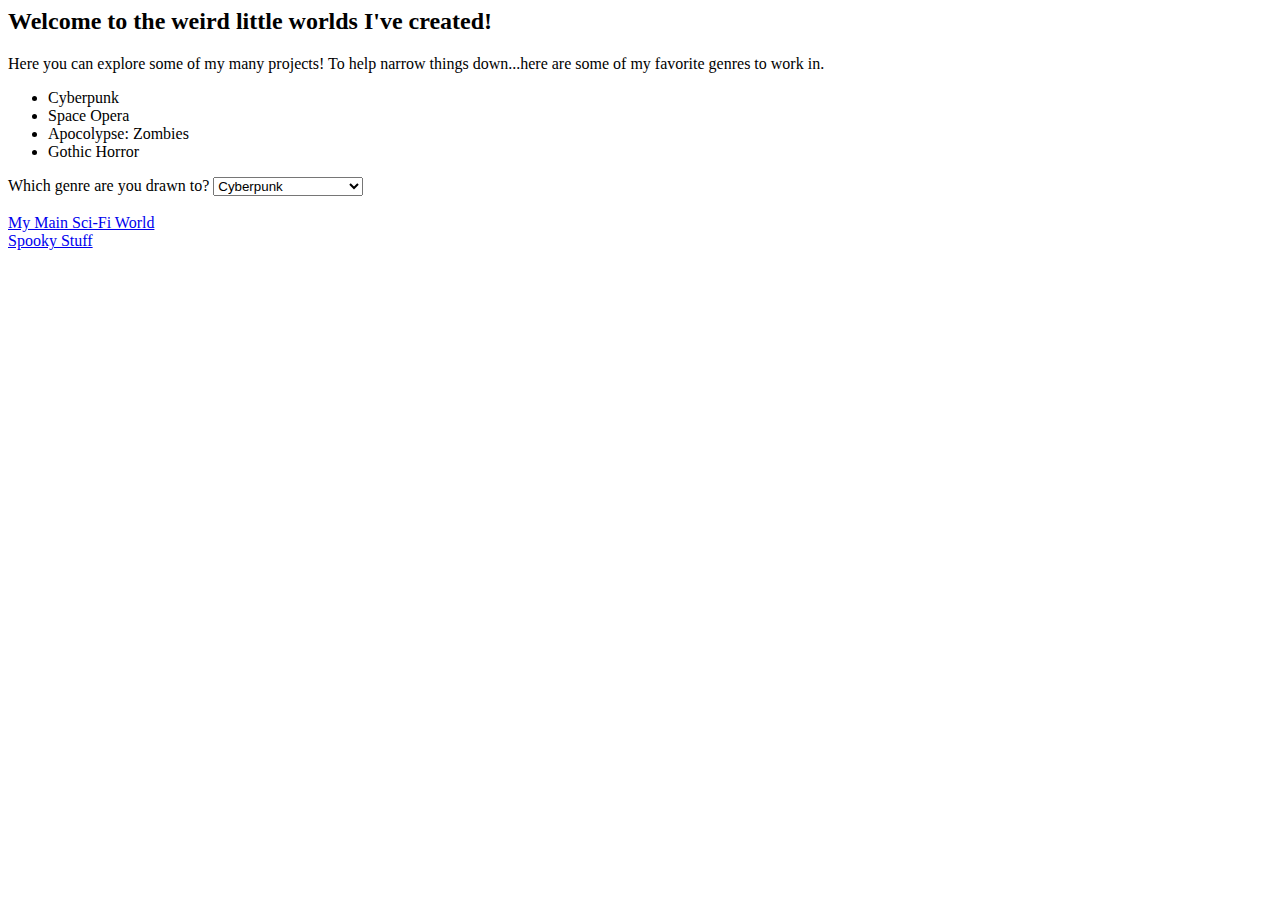
<file: Week 6/index.html>
<html>
    <title>a Data base of My Works</title>
        <h2>Welcome to the weird little worlds I've created!</h2>
    <body>
        Here you can explore some of my many projects!
        To help narrow things down...here are some of my favorite genres to work in.
        <ul>
            <li>Cyberpunk</li>
            <li>Space Opera</li>
            <li>Apocolypse: Zombies</li>
            <li>Gothic Horror</li>
        </ul>
        Which genre are you drawn to?
        <select>
            <option value="Cyberpunk">Cyberpunk</option>
            <option value="Space Opera">Space Opera</option>
            <option value="Apocolypse: Zombies">Apocolypse: Zombies</option>
            <option value="Gothic Horror">Gothic Horror</option>
          </select>
        <br>
        <br>
        <a href="page1.html">My Main Sci-Fi World</a>
        <br>
        <a href="page2.html">Spooky Stuff</a>
    </body>
</html>
</file>
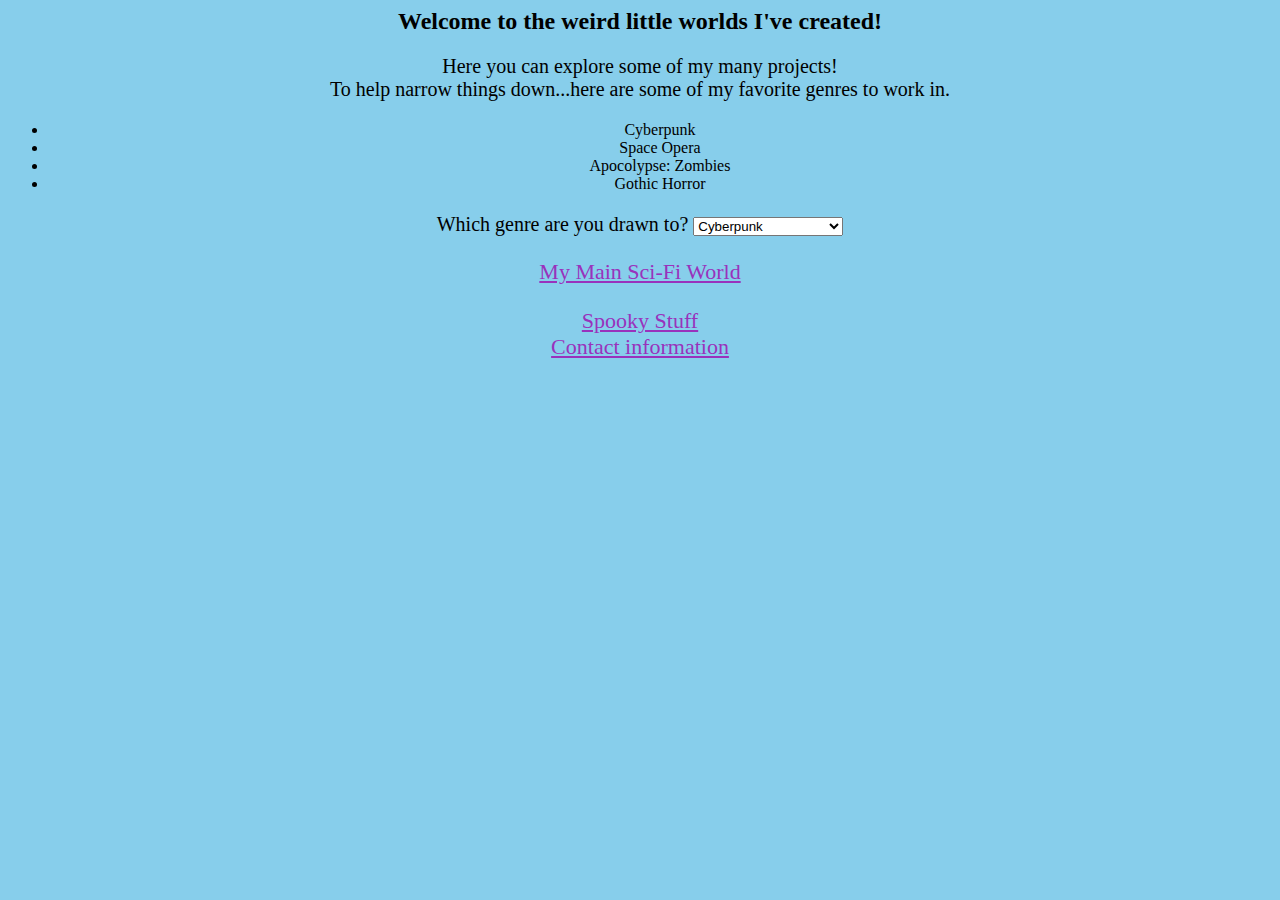
<file: Week 7/index.html>
<html>
    <title>a Data base of My Works</title> 
  <head> <link rel="stylesheet" type="text/css" href="mainstyle.css"> </head>
          <h2>Welcome to the weird little worlds I've created!</h2> 
  <style> body{background-color: skyblue;}</style>
    <body> 
      <p style="color:black;font-size:20px;">
        Here you can explore some of my many projects! <br>
        To help narrow things down...here are some of my favorite genres to work in.
        <ul>
            <li>Cyberpunk</li>
            <li>Space Opera</li>
            <li>Apocolypse: Zombies</li>
            <li>Gothic Horror</li>
        </ul>
      <p style="color:black;font-size:20px;">
        Which genre are you drawn to?
        <select>
            <option value="Cyberpunk">Cyberpunk</option>
            <option value="Space Opera">Space Opera</option>
            <option value="Apocolypse: Zombies">Apocolypse: Zombies</option>
            <option value="Gothic Horror">Gothic Horror</option>
          </select>
        <br>
        <br>
        <a href="page1.html" id="linktime">My Main Sci-Fi World</a>
        <br>
        <br>
        <a href="page2.html" id="linktime">Spooky Stuff</a>
        <br>
        <a href="contactpage.html" id="linktime">Contact information</a><br>
    </body>
</html>
</file>
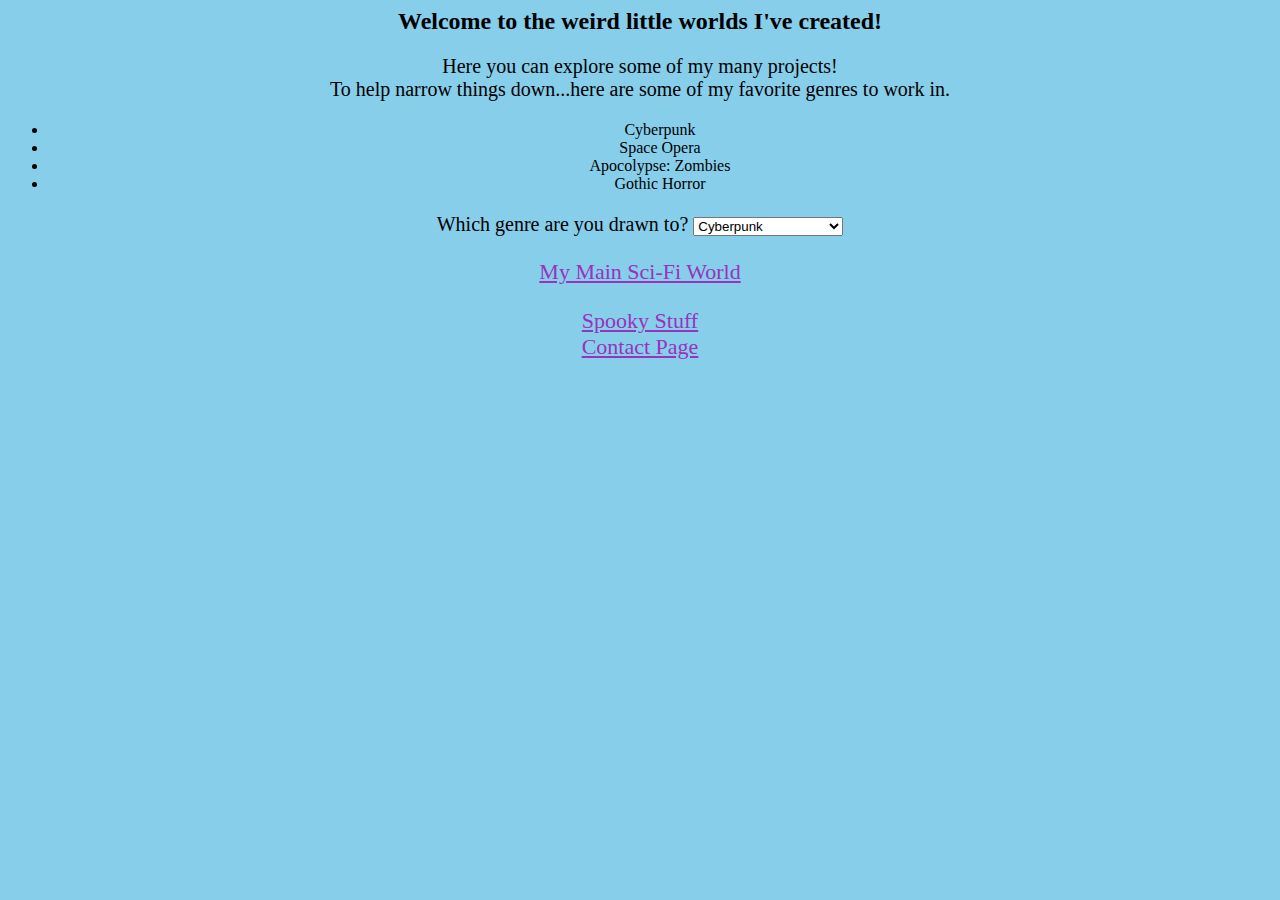
<file: Week 8/index.html>
<html>
    <title>a Data base of My Works</title> 
  <head> <link rel="stylesheet" type="text/css" href="mainstyle.css"> </head>
          <h2>Welcome to the weird little worlds I've created!</h2> 
  <style> body{background-color: skyblue;}</style>
    <body> 
      <p style="color:black;font-size:20px;">
        Here you can explore some of my many projects! <br>
        To help narrow things down...here are some of my favorite genres to work in.
        <ul>
            <li>Cyberpunk</li>
            <li>Space Opera</li>
            <li>Apocolypse: Zombies</li>
            <li>Gothic Horror</li>
        </ul>
      <p style="color:black;font-size:20px;">
        Which genre are you drawn to?
        <select>
            <option value="Cyberpunk">Cyberpunk</option>
            <option value="Space Opera">Space Opera</option>
            <option value="Apocolypse: Zombies">Apocolypse: Zombies</option>
            <option value="Gothic Horror">Gothic Horror</option>
          </select>
        <br>
        <br>
        <a href="page1.html" id="linktime">My Main Sci-Fi World</a>
        <br>
        <br>
        <a href="page2.html" id="linktime">Spooky Stuff</a>
        <br>
        <a href="page3.html" id="linktime">Contact Page</a>
    </body>
</html>
</file>
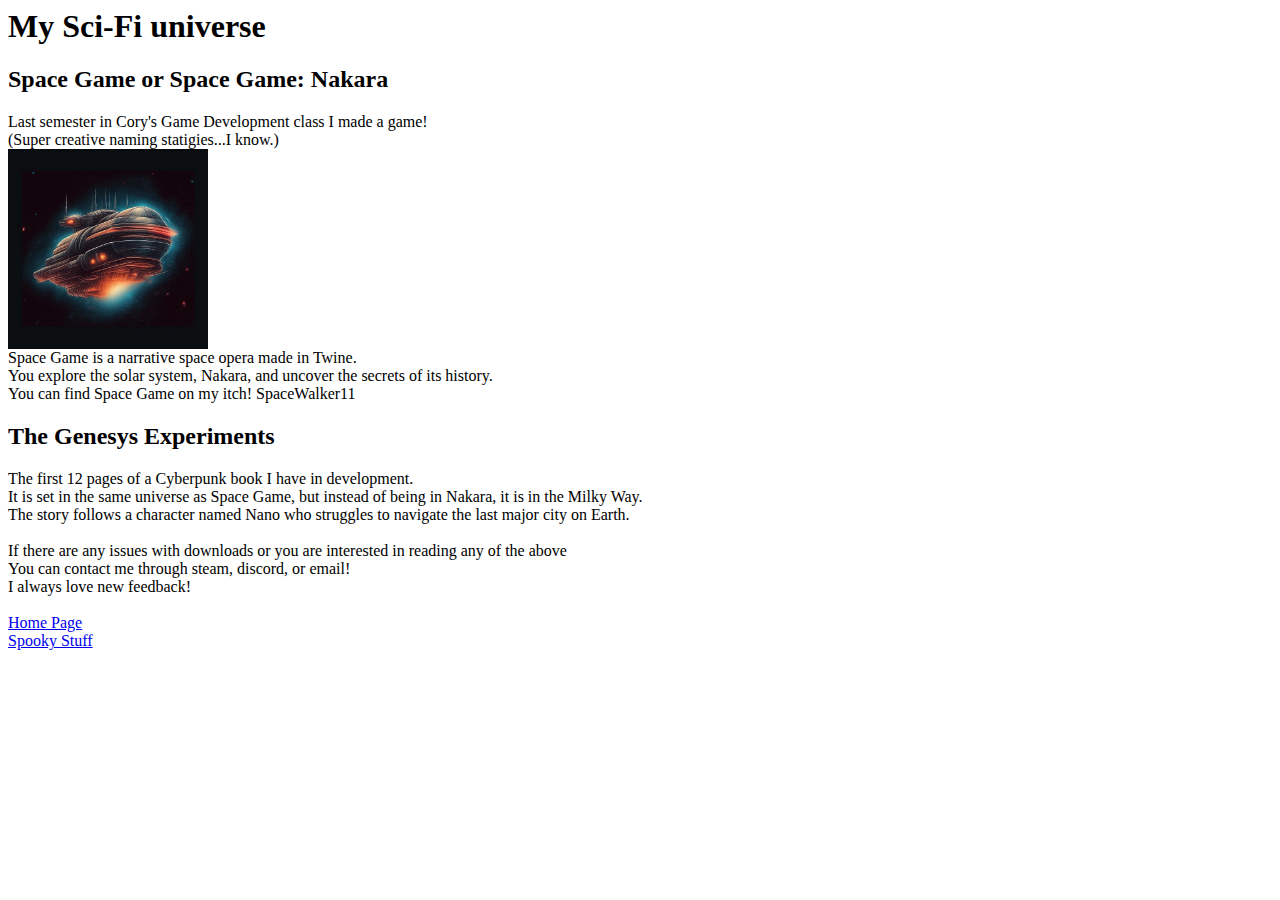
<file: Week 6/page1.html>
<html>
    <title>Page One</title>
    <head></head>
    <h1>My Sci-Fi universe</h1>
    <body>

        <h2>Space Game or Space Game: Nakara</h2>
        Last semester in Cory's Game Development class I made a game!<br>
        (Super creative naming statigies...I know.)<br>
        <img src="SpaceShip.png" height="200" width="200"><br>

        Space Game is a narrative space opera made in Twine.<br>
        You explore the solar system, Nakara, and uncover the secrets of its history.<br>
        You can find Space Game on my itch! SpaceWalker11<br>

        <h2>The Genesys Experiments</h2>
        The first 12 pages of a Cyberpunk book I have in development.<br> 
        It is set in the same universe as Space Game, but instead of being in Nakara, it is in the Milky Way. <br>
        The story follows a character named Nano who struggles to navigate the last major city on Earth.  <br>
        <br>
        If there are any issues with downloads or you are interested in reading any of the above<br>
        You can contact me through steam, discord, or email!<br>
        I always love new feedback!<br>
        <br>
        <a href="index.html">Home Page</a>
        <br>
        <a href="page2.html">Spooky Stuff</a>
    </body>
</html>
</file>
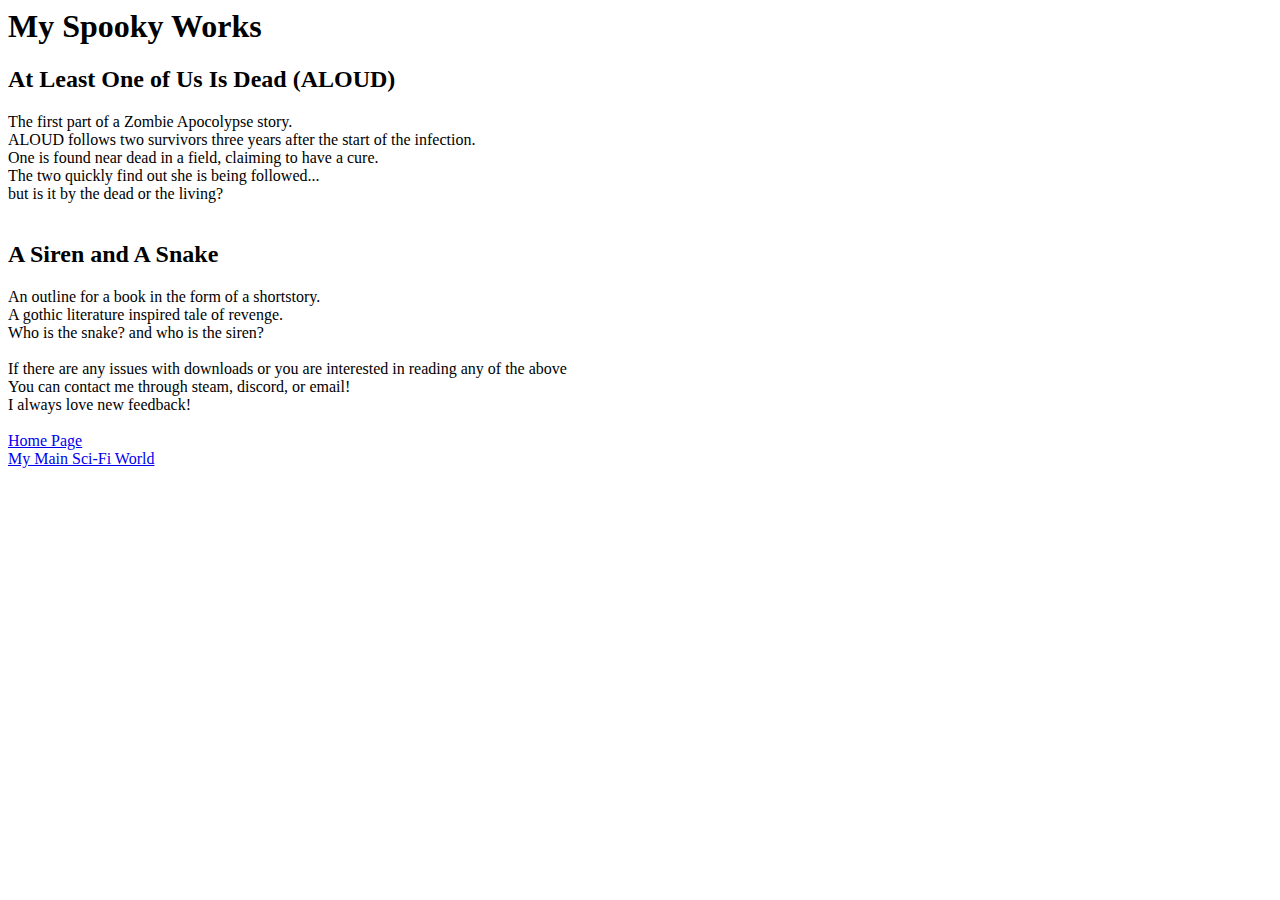
<file: Week 6/page2.html>
<html>
    <title>Page2</title>
    <head></head>
    <h1>My Spooky Works</h1>
    <body>
        <h2>At Least One of Us Is Dead (ALOUD)</h2>
        The first part of a Zombie Apocolypse story. <br>
        ALOUD follows two survivors three years after the start of the infection. <br>
        One is found near dead in a field, claiming to have a cure.<br>
        The two quickly find out she is being followed...<br>
        but is it by the dead or the living?<br>
        <br>
        <h2>A Siren and A Snake</h2>  
        An outline for a book in the form of a shortstory.<br>
        A gothic literature inspired tale of revenge.<br>
        Who is the snake? and who is the siren?<br>
        <br>
        If there are any issues with downloads or you are interested in reading any of the above<br>
        You can contact me through steam, discord, or email!<br>
        I always love new feedback!<br>
        <br>
        <a href="index.html">Home Page</a>
        <br>
        <a href="page1.html">My Main Sci-Fi World</a>
    </body>
</html>
</file>
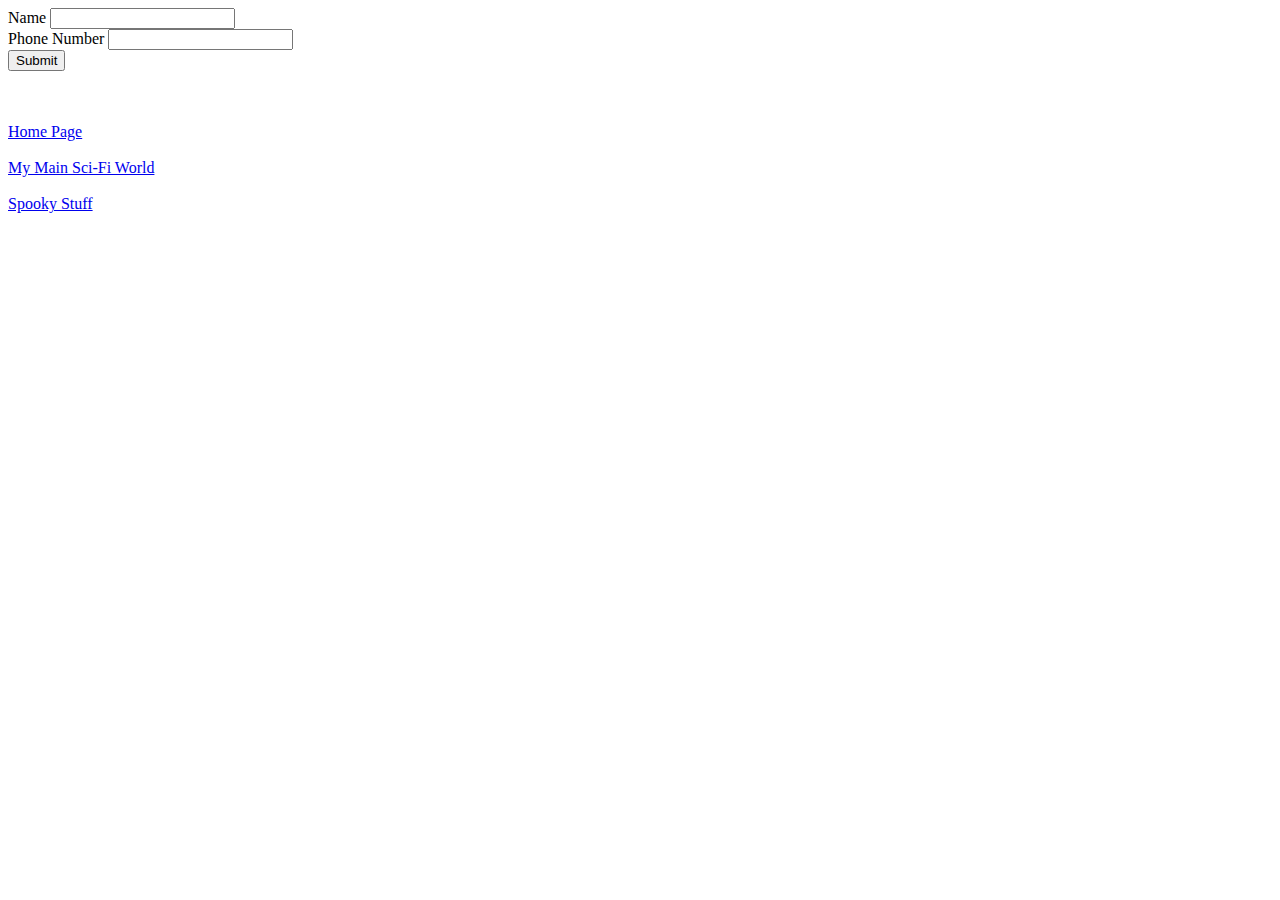
<file: Week 7/contactpage.html>
<html>
    <title>What is your info</title>
        <script defer src="script.js"></script>
       <head></head>
       <body>
           <div id="error"></div>
         <form action="/" method="GET">
           <div>
              <label for="name">Name</label>
              <input id="name" name="name" type="text">
           </div>
           <div>
               <label for="phone">Phone Number</label>
               <input id="phone" name="phone" type="text">
          </div>
             <button type="submit">Submit</button>
         </form>
         </body>
        <br>
       <br>
      <a href="index.html" id="linktime">Home Page</a><br>
        <br>
        <a href="page1.html" id="linktime">My Main Sci-Fi World</a>
        <br>
        <br>
        <a href="page2.html" id="linktime">Spooky Stuff</a>
    </body>
</html>
</file>
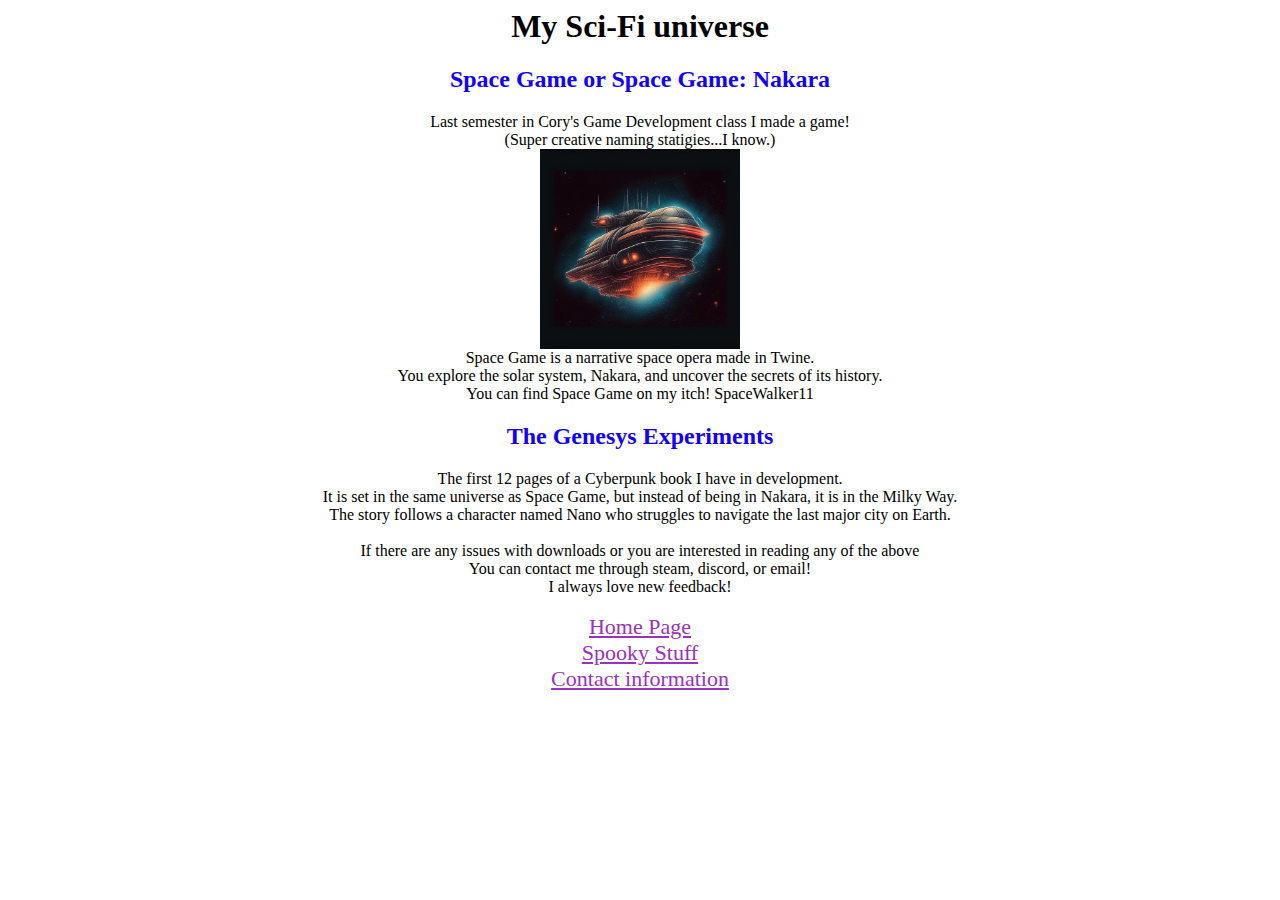
<file: Week 7/page1.html>
<html>
    <title>Page One</title>
    <head> <link rel="stylesheet" type="text/css" href="mainstyle.css"> </head>
    <h1>My Sci-Fi universe</h1>
    <body>
        <h2 class="blue">Space Game or Space Game: Nakara</h2>
        Last semester in Cory's Game Development class I made a game!<br>
        (Super creative naming statigies...I know.)<br>
        <img src="SpaceShip.png" height="200" width="200"><br>

        Space Game is a narrative space opera made in Twine.<br>
        You explore the solar system, Nakara, and uncover the secrets of its history.<br>
        You can find Space Game on my itch! SpaceWalker11<br>

        <h2 class="blue">The Genesys Experiments</h2>
        The first 12 pages of a Cyberpunk book I have in development.<br> 
        It is set in the same universe as Space Game, but instead of being in Nakara, it is in the Milky Way. <br>
        The story follows a character named Nano who struggles to navigate the last major city on Earth.  <br>
        <br>
        If there are any issues with downloads or you are interested in reading any of the above<br>
        You can contact me through steam, discord, or email!<br>
        I always love new feedback!<br>
        <br>
        <a href="index.html" id="linktime">Home Page</a>
        <br>
        <a href="page2.html" id="linktime">Spooky Stuff</a>
        <br>
        <a href="contactpage.html" id="linktime">Contact information</a><br>
    </body>
</html>
</file>
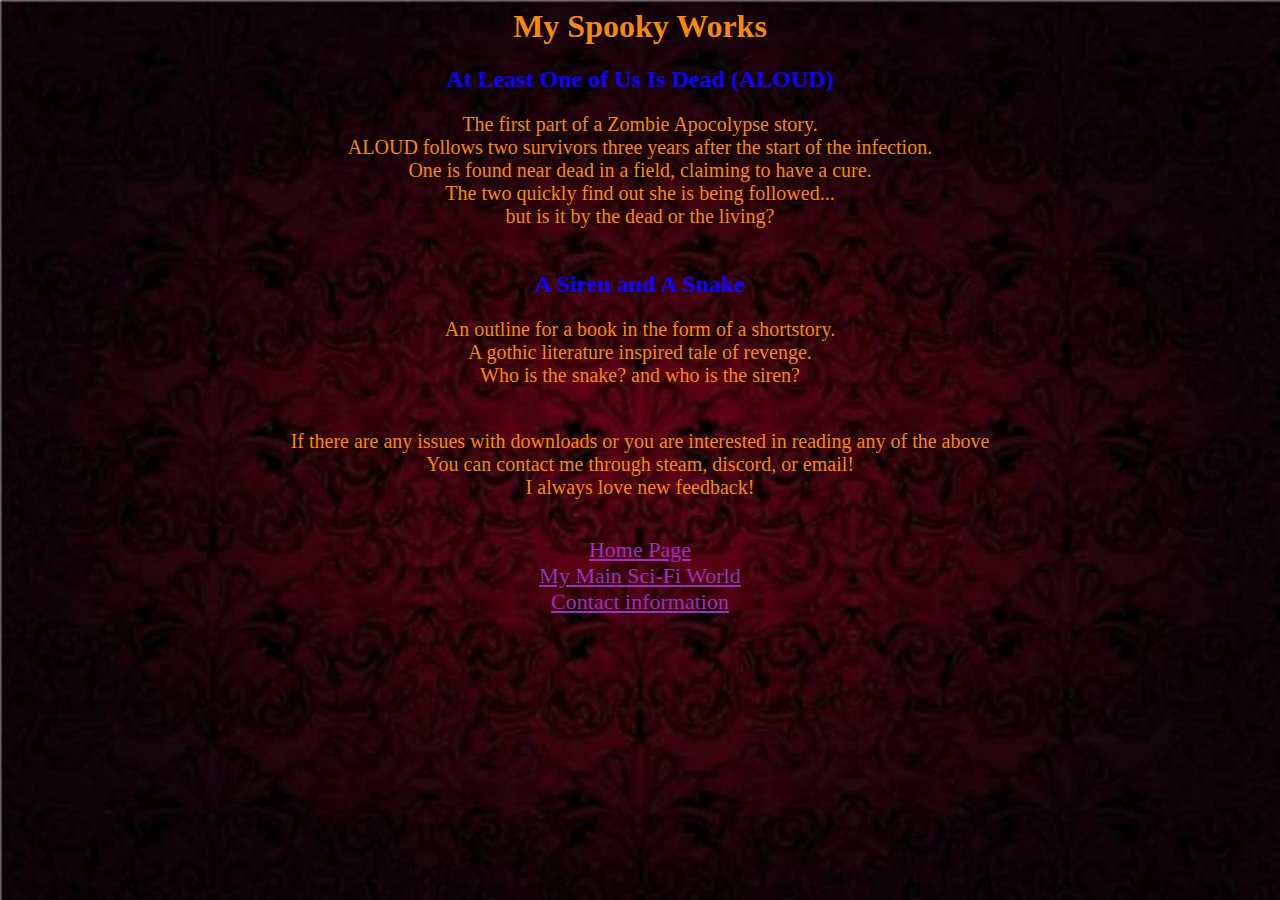
<file: Week 7/page2.html>
<html>
    <title>Page2</title>
    <head> <link rel="stylesheet" type="text/css" href="mainstyle.css"> </head>
    <h1 class="orange">My Spooky Works</h1>
    <body class="splash">
        <h2 class="blue">At Least One of Us Is Dead (ALOUD)</h2>
        <p style="color:rgb(242, 139, 13);font-size:20px;">
        The first part of a Zombie Apocolypse story. <br>
        ALOUD follows two survivors three years after the start of the infection. <br>
        One is found near dead in a field, claiming to have a cure.<br>
        The two quickly find out she is being followed...<br>
        but is it by the dead or the living?<br>
        <br></p>
        <h2 class="blue">A Siren and A Snake</h2> 
        <p style="color:rgb(242, 139, 13);font-size:20px;">
        An outline for a book in the form of a shortstory.<br>
        A gothic literature inspired tale of revenge.<br>
        Who is the snake? and who is the siren?<br>
        <br></p>
        <p style="color:rgb(242, 139, 13);font-size:20px;">
        If there are any issues with downloads or you are interested in reading any of the above<br>
        You can contact me through steam, discord, or email!<br>
        I always love new feedback!<br></p>
        <br>
        <a href="index.html" id="linktime">Home Page</a>
        <br>
        <a href="page1.html" id="linktime">My Main Sci-Fi World</a>
        <br>
        <a href="contactpage.html" id="linktime">Contact information</a><br>
    </body>
</html>
</file>
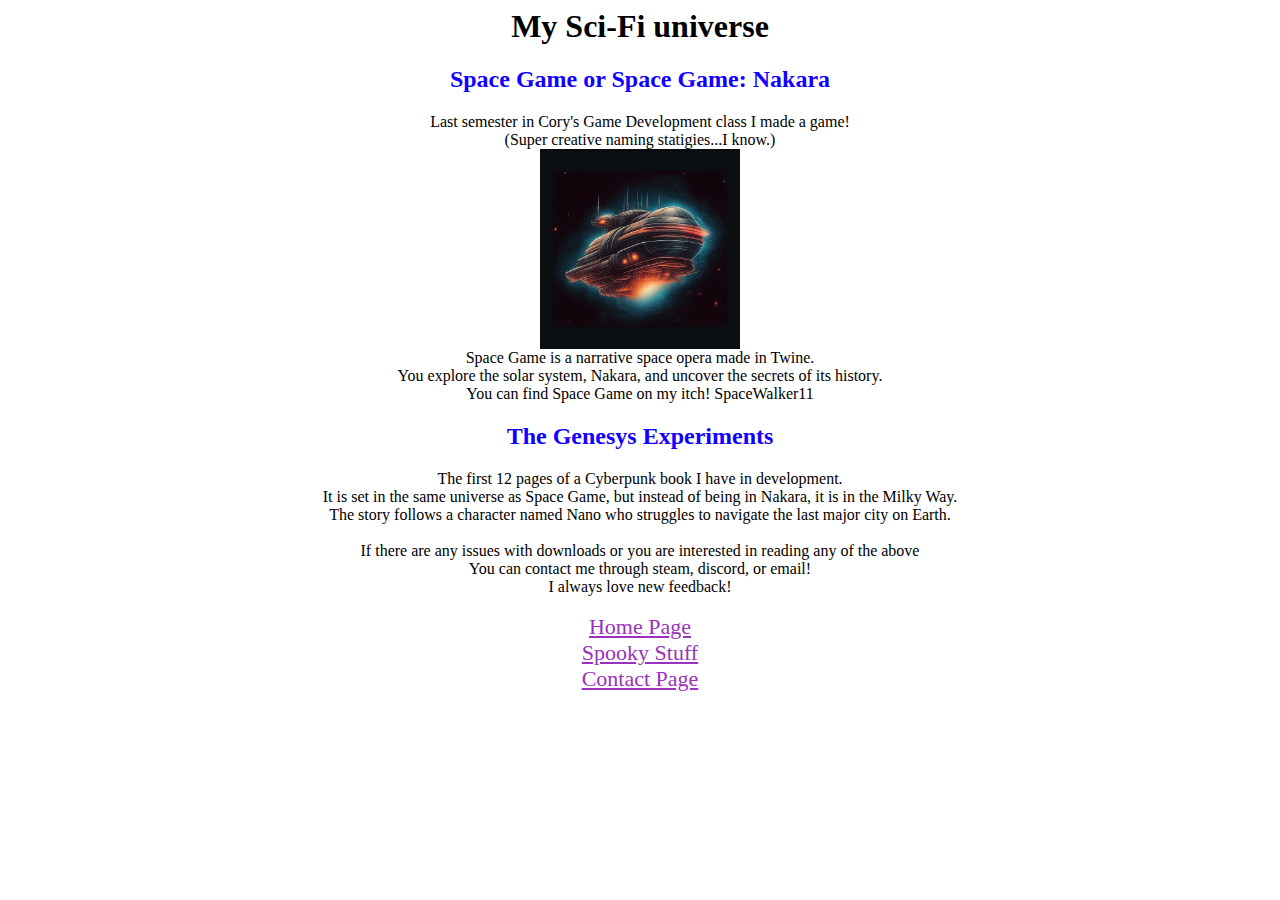
<file: Week 8/page1.html>
<html>
    <title>Page One</title>
    <head> <link rel="stylesheet" type="text/css" href="mainstyle.css"> </head>
    <h1>My Sci-Fi universe</h1>
    <body>
        <h2 class="blue">Space Game or Space Game: Nakara</h2>
        Last semester in Cory's Game Development class I made a game!<br>
        (Super creative naming statigies...I know.)<br>
        <img src="SpaceShip.png" height="200" width="200"><br>

        Space Game is a narrative space opera made in Twine.<br>
        You explore the solar system, Nakara, and uncover the secrets of its history.<br>
        You can find Space Game on my itch! SpaceWalker11<br>

        <h2 class="blue">The Genesys Experiments</h2>
        The first 12 pages of a Cyberpunk book I have in development.<br> 
        It is set in the same universe as Space Game, but instead of being in Nakara, it is in the Milky Way. <br>
        The story follows a character named Nano who struggles to navigate the last major city on Earth.  <br>
        <br>
        If there are any issues with downloads or you are interested in reading any of the above<br>
        You can contact me through steam, discord, or email!<br>
        I always love new feedback!<br>
        <br>
        <a href="index.html" id="linktime">Home Page</a>
        <br>
        <a href="page2.html" id="linktime">Spooky Stuff</a>
        <br>
        <a href="page3.html" id="linktime">Contact Page</a>
    </body>
</html>
</file>
<file: Week 7/mainstyle.css>
h2 {
    text-align: center;
    }
body {text-align: center}
    
.blue{
      color: rgb(17, 0, 255);
    }
.orange{color:rgb(242, 139, 13)}

#linktime {
      color: rgb(153, 50, 188);
      font-family: fantasy;
      font-size: 22px;
    }
.splash{
      background-image: url('gothicattempt.jpg');
      background-size: cover;}
</file>
<file: Week 8/mainstyle.css>
h2 {
    text-align: center;
    }
body {text-align: center}
    
.blue{
      color: rgb(17, 0, 255);
    }
.orange{color:rgb(242, 139, 13)}

#linktime {
      color: rgb(153, 50, 188);
      font-family: fantasy;
      font-size: 22px;
    }
.splash{
      background-image: url('gothicattempt.jpg');
      background-size: cover;}
</file>
